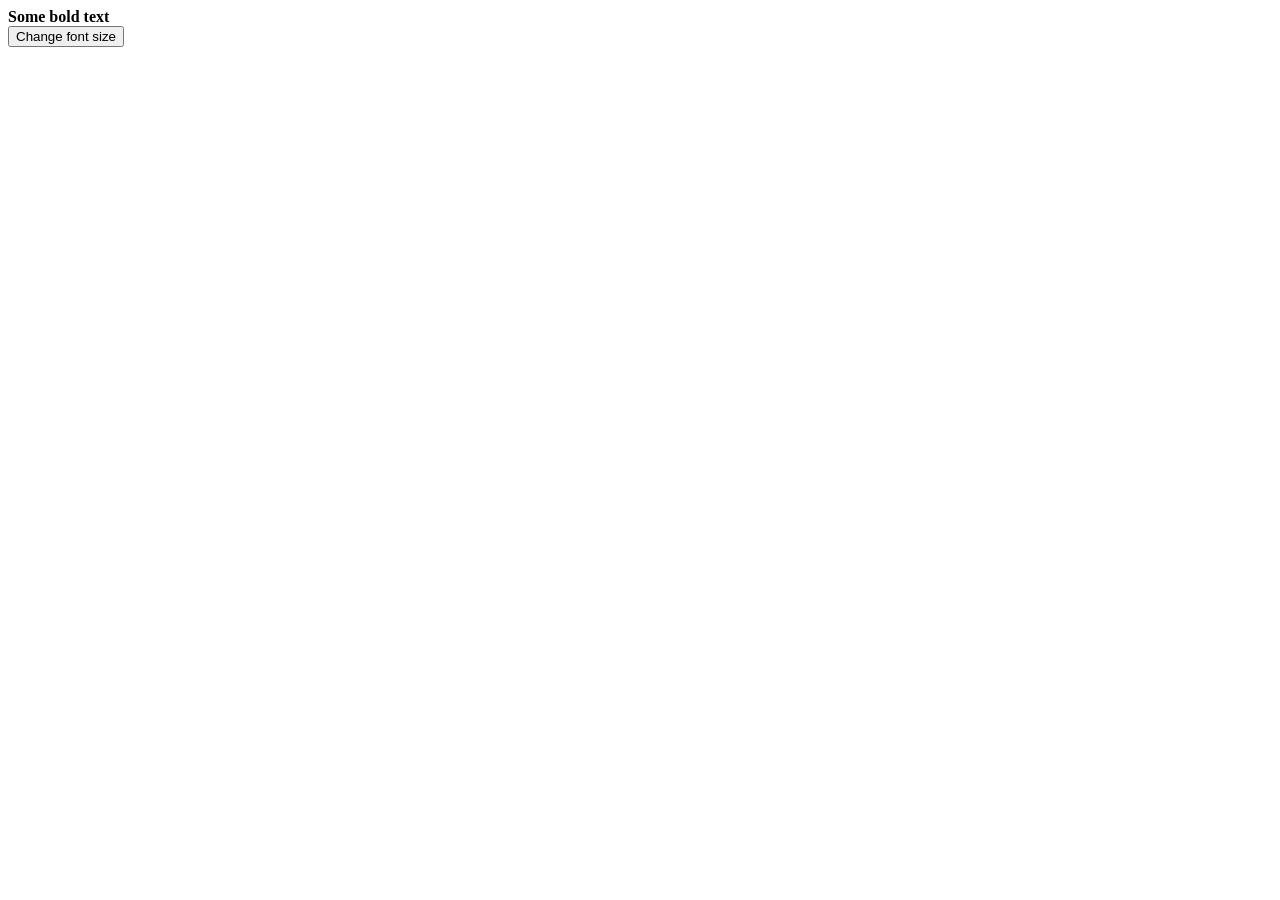
<file: jsLearning.html>
<!DOCTYPE html>
<html lang="en">

<head>
    <meta charset="UTF-8">
    <meta name="viewport" content="width=device-width, initial-scale=1.0">
    <title>JS Learning</title>
    <style>
        .abc {
            padding: 5px;
            width: 200px;
            color: blue;
            background-color: grey;
            margin: 10px;
        }
    </style>
</head>

<body>
    <b id="test">Some bold text</b> <br>

    <button onclick="changeFontSize123()">Change font size</button>

    <script src="./jsLearning.js"></script>
</body>

</html>
</file>
